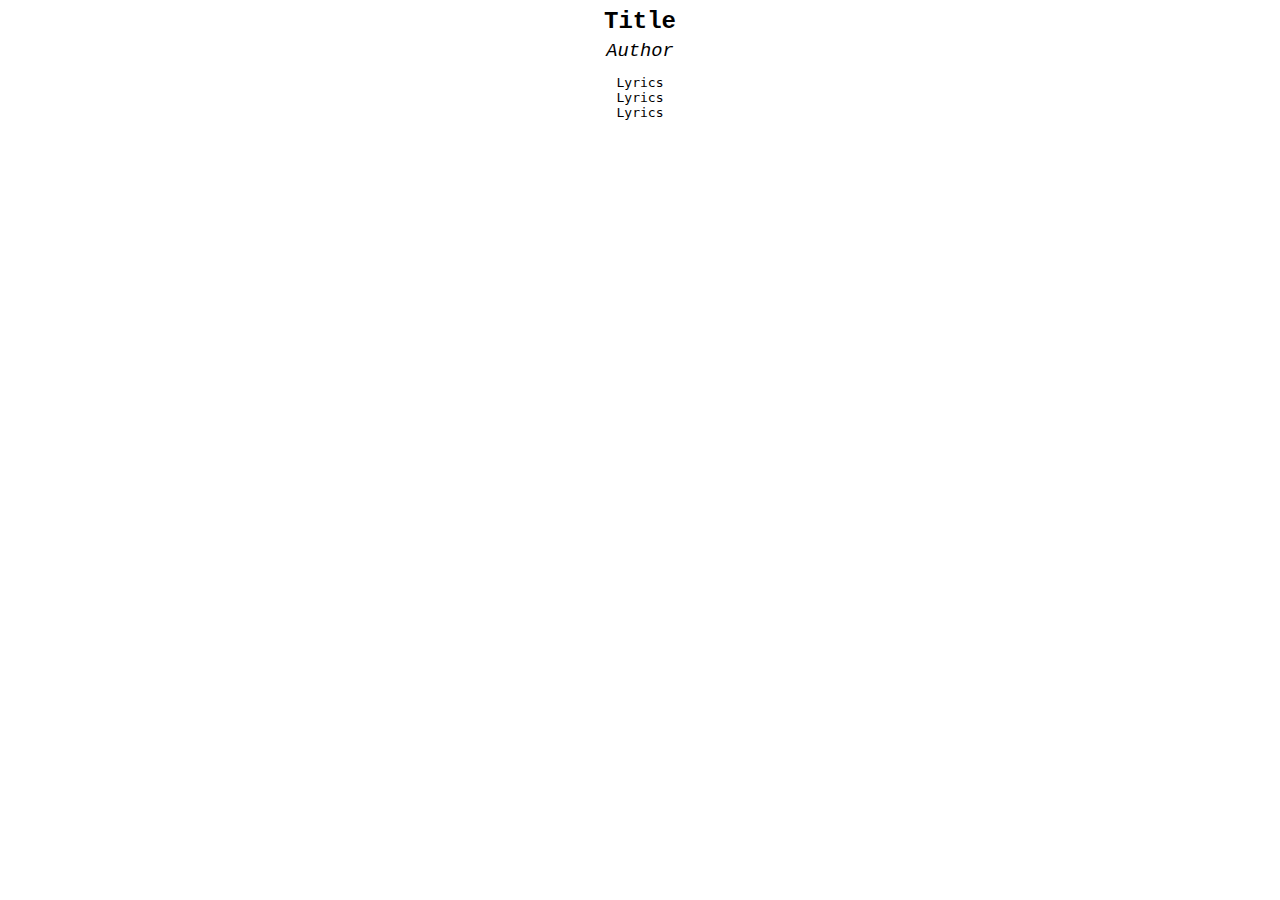
<file: chords.html>
<DOCTYPE! html>
  <html>
    <head>
      <link rel="stylesheet" href="styles-chords.css">  
    </head>
    <body>
      <h2>Title</h2>
      <h3>Author</h3>
      <pre class="content">
Lyrics
Lyrics
Lyrics
      </pre>
    </body>
  </html>
</file>
<file: styles-chords.css>
body {
  text-align: center;
  font-family: Courier;
}

h2 {
  margin-bottom: 5px;
  font-weight: bold;
}

h3 {
  margin-top: 5px;
  margin-bottom: 5px;
  font-style: italic;
  font-weight: normal;
}
</file>
